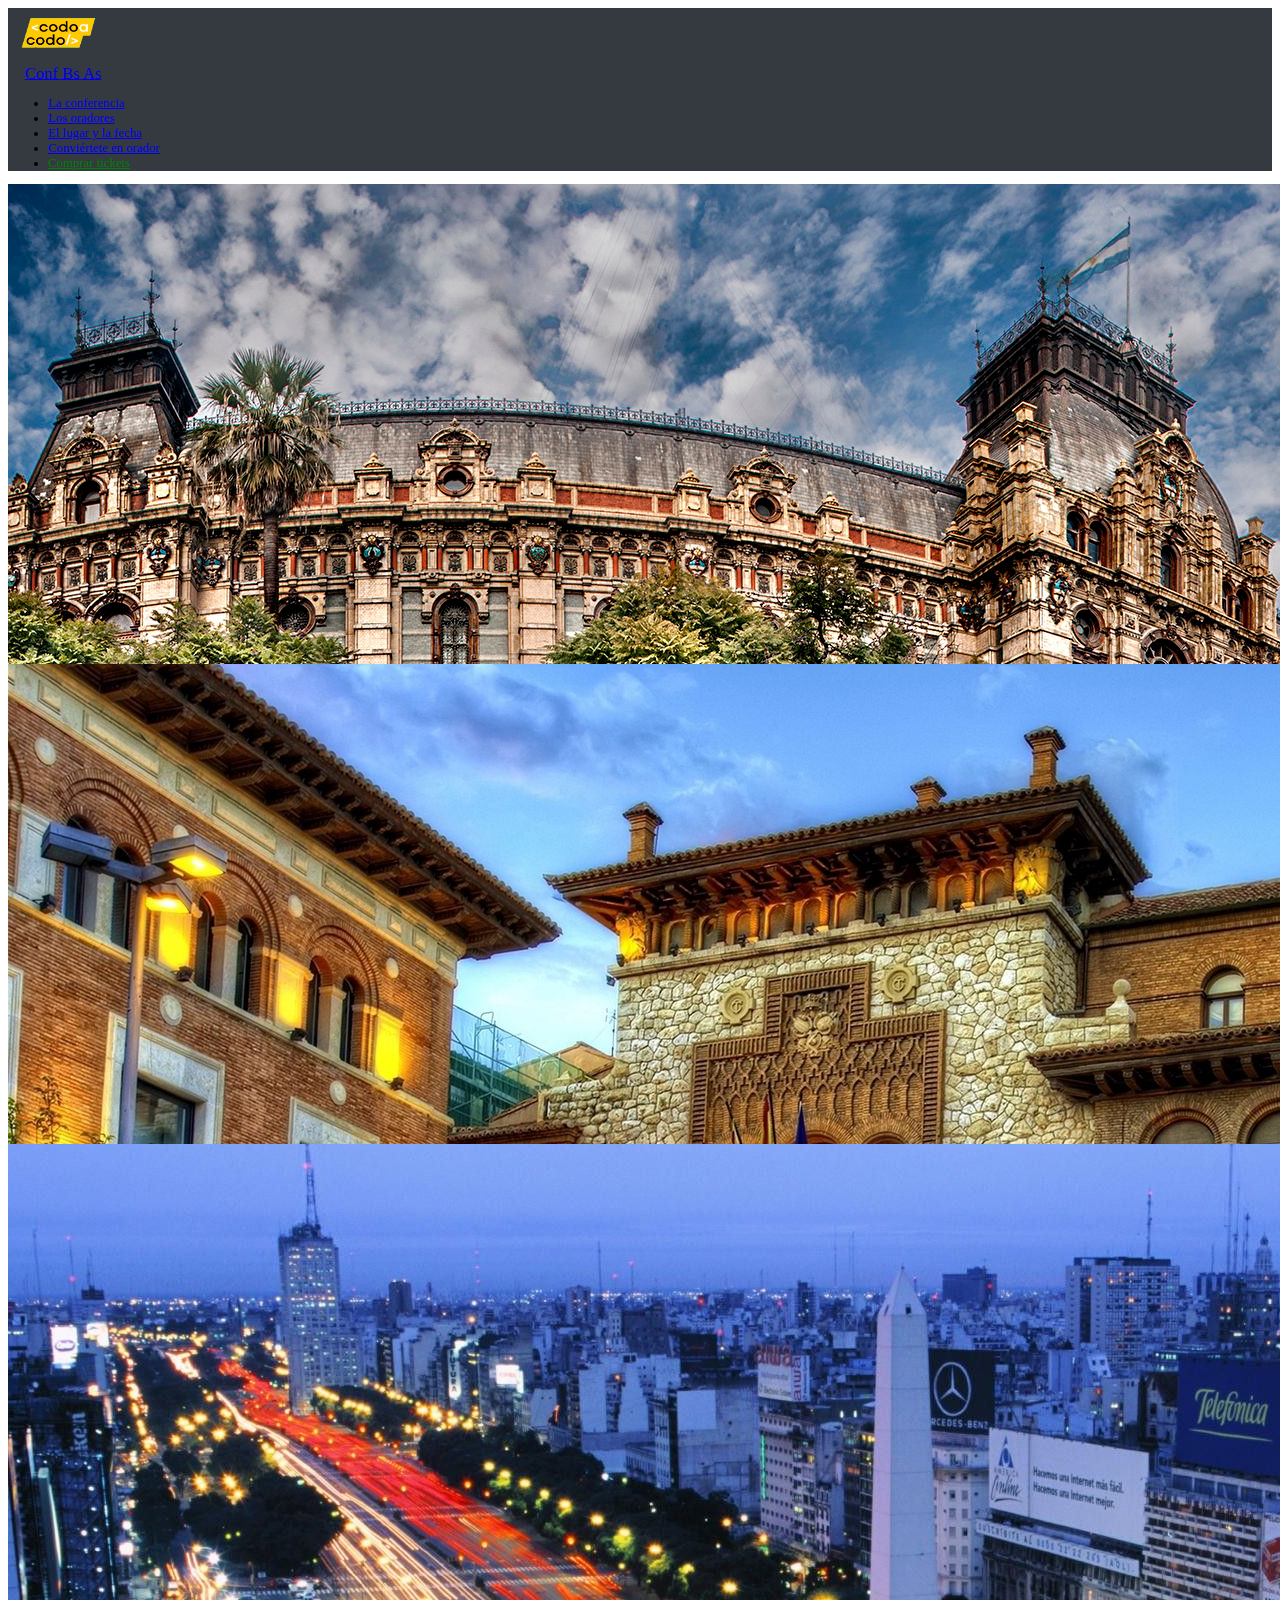
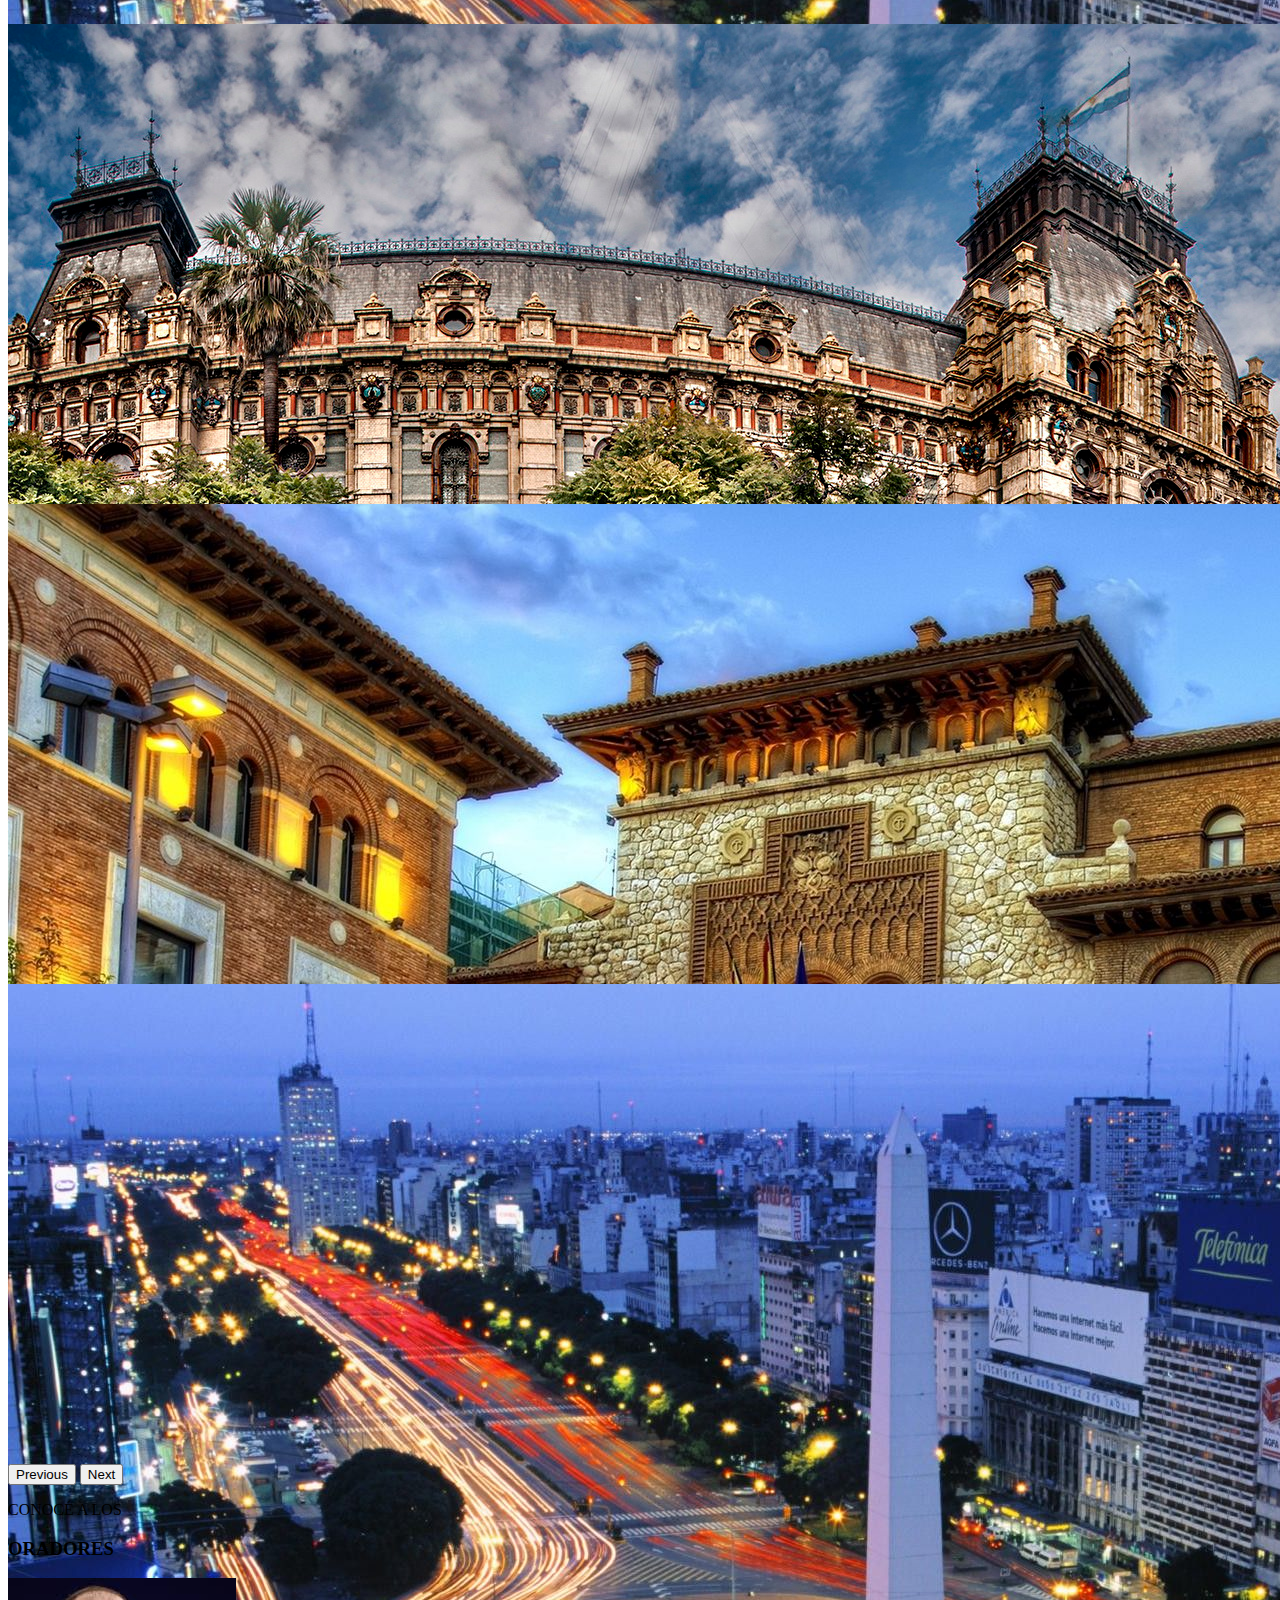
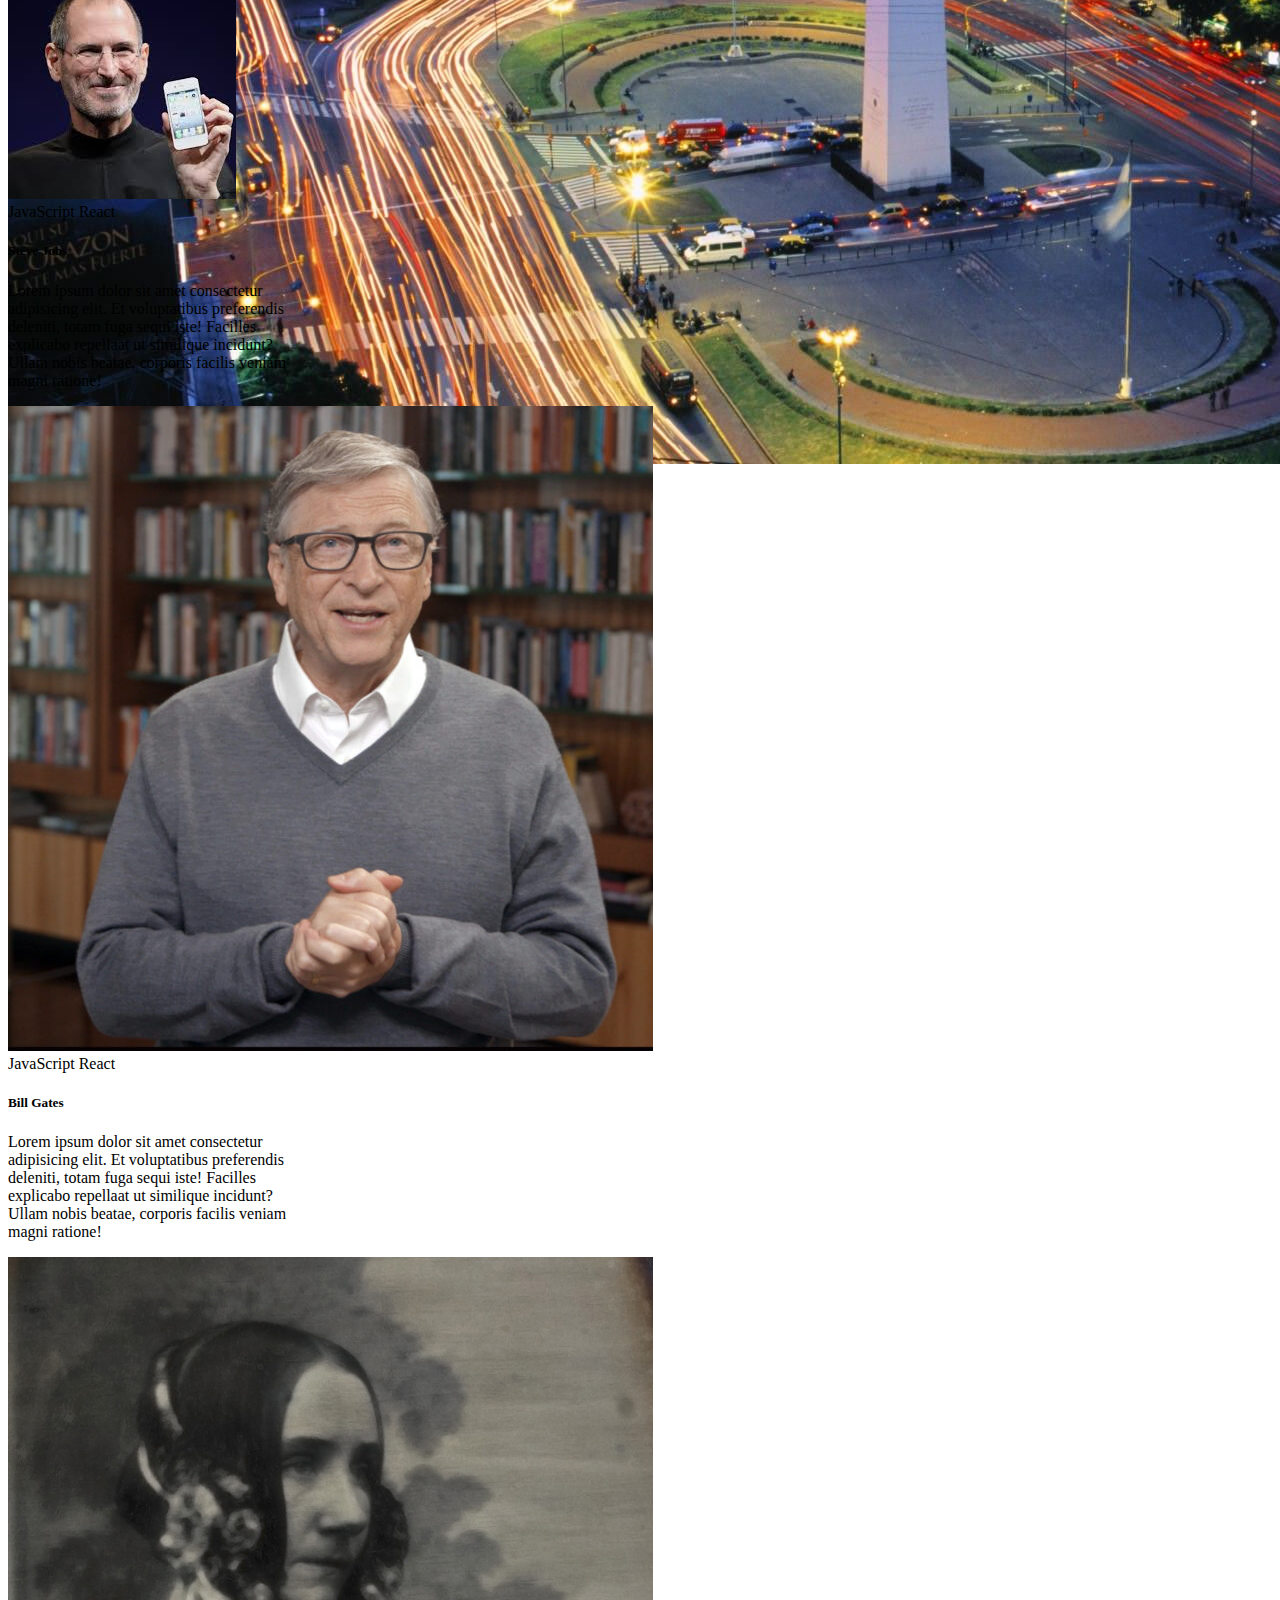
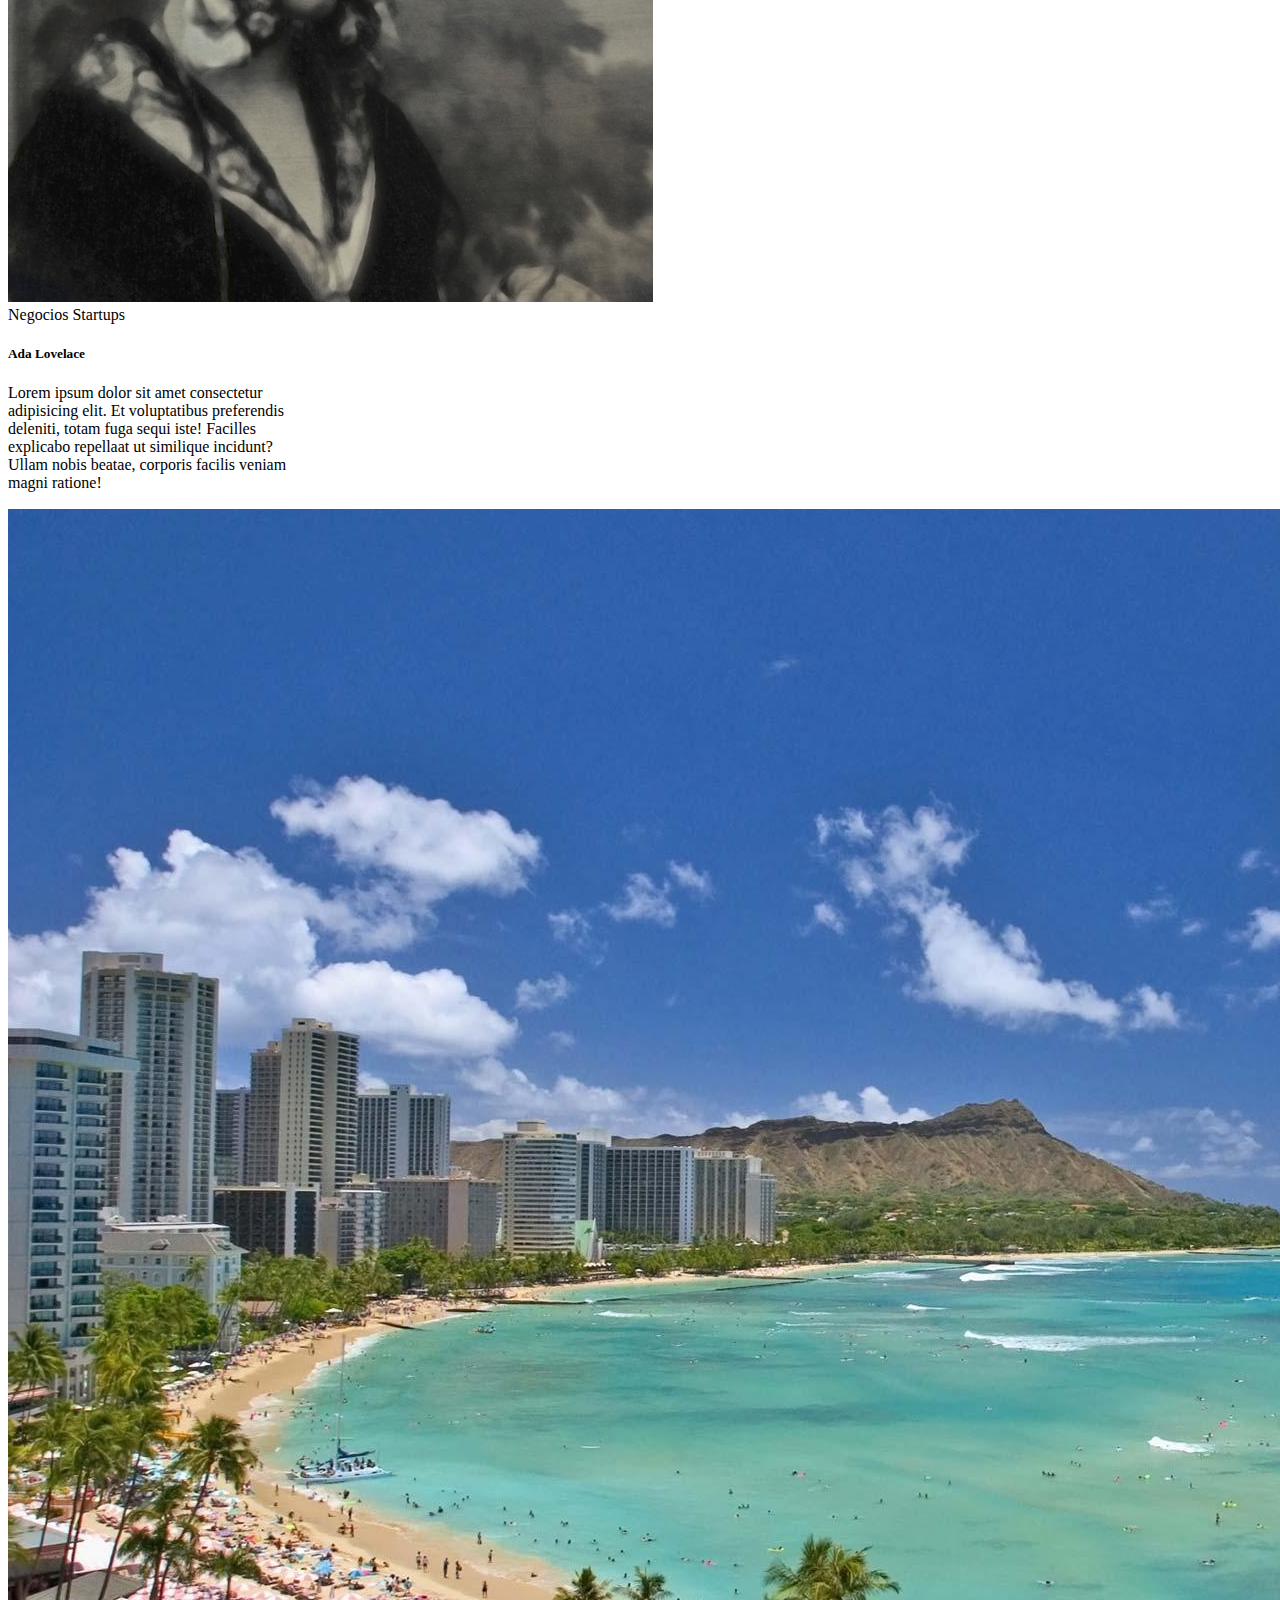
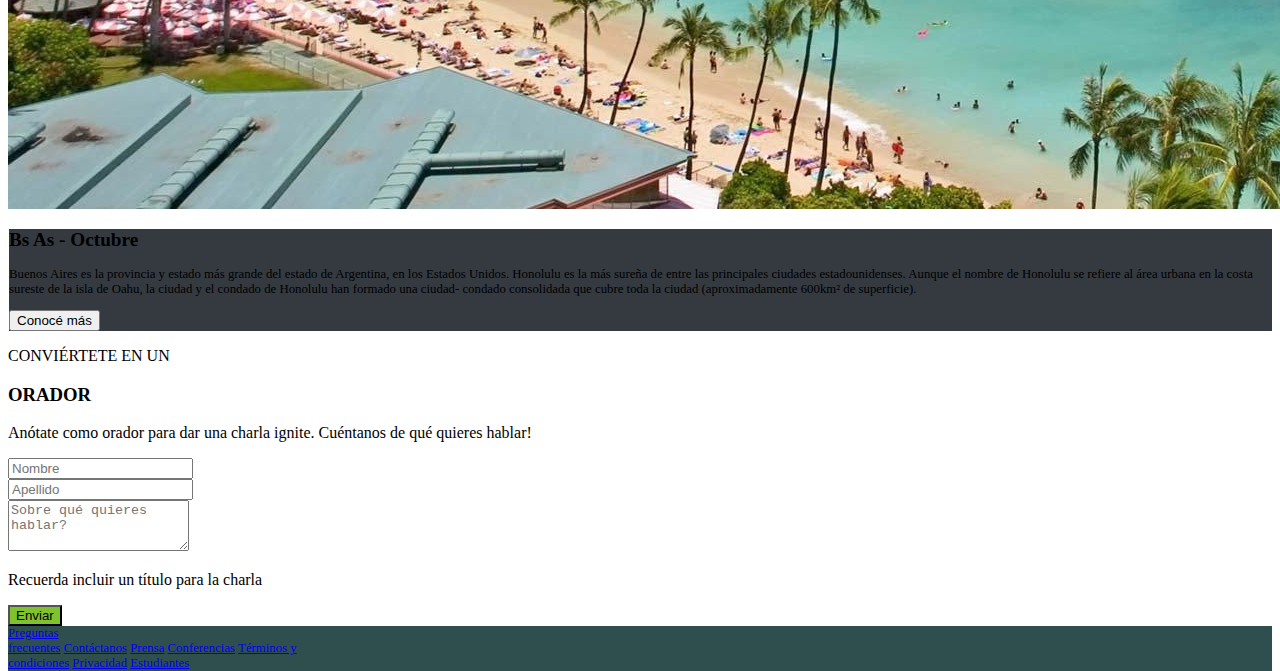
<file: index.html>
<!DOCTYPE html>
<html lang="en">

<head>
    <meta charset="UTF-8">
    <meta name="viewport" content="width=device-width, user-scalable=no, initial-scale=1.0, maximum-scale=1.0, minimum-scale=1.0">
    <title>Integrador Front-end</title>
    <link href="https://cdn.jsdelivr.net/npm/bootstrap@5.3.2/dist/css/bootstrap.min.css" rel="stylesheet"
        integrity="sha384-T3c6CoIi6uLrA9TneNEoa7RxnatzjcDSCmG1MXxSR1GAsXEV/Dwwykc2MPK8M2HN" crossorigin="anonymous">
    <link rel="stylesheet" href="styles.css" type="text/css">
</head>

<body>
    <div class="flex-container">
        <div class="header">
            <div class="row customtextsize grey-bg">
                <!-- Inicio del navbar -->
                <div class="col-md-1"></div>
                <div class="col-md-1"><img class="iconsize" src="images/codoacodo.png" alt="codoacodo"></div>
                <div class="col"><a id="labelHeader" class="nav-link active text-light" aria-current="page" href="#">Conf
                        Bs As</a></div>
                <div class="col-md-3"></div>
                <div class="col-6 col-cards">
                    <ul class="nav p-2">
                        <li class="nav-item ">
                            <a class="nav-link active text-light" aria-current="page" href="#">La conferencia</a>
                        </li>
                        <li class="nav-item">
                            <a class="nav-link text-secondary" href="#">Los oradores</a>
                        </li>
                        <li class="nav-item">
                            <a class="nav-link text-secondary" href="#">El lugar y la fecha</a>
                        </li>
                        <li class="nav-item">
                            <a class="nav-link text-secondary" href="#">Conviértete en orador</a>
                        </li>
                        <li class="nav-item">
                            <a class="nav-link green-text" href="https://marianoesquilache.github.io/integrador-front-end/tickets.html">Comprar tickets</a>
                        </li>
                    </ul>
                </div>
                <!-- Fin del Navbar -->
            </div>
        </div>

        <!-- aca empieza el carrousel -->
        <div class="maincarousel">
            <div id="carousel" class="carousel slide">
                <div class="carousel-inner">
                    <div class="carousel-item active carousel-size">
                        <img src="images/ba1.jpg" class="d-block w-100" alt="Imagen de Buenos Aires">
                        <div class="carousel-caption">
                            <div class="row">
                                <div class="col-6"></div>
                                <div class="col-12 col-md-6 p-0 ">
                                    <div class="card w-100 m-0 text-end text-light bg-transparent" style="width: 18rem;">
                                        <div class="card-body ">
                                            <h5 class="card-title hide-on-mobile">Conf Bs As</h5>
                                            <p class="card-text hide-on-mobile" class="flex-card">Bs As llega por primera vez a Argentina. Un evento para
                                                compartir con
                                                nuestra comunidad el conocimiento y experiencia de los expertos que
                                                están creando el futuro de Internet. Ven a conocer a miembros del
                                                evento, a otros estudiantes de Codo a Codo y los oradores de primer
                                                nivel que tenemos para ti. Te esperamos!
                                            </p>
                                            <button type="button" class="btn btn-outline-light">Quiero ser orador</button>
                                            <a class="btn btn-success" href="https://marianoesquilache.github.io/integrador-front-end/tickets.html">Comprar tickets</a>
                                        </div>
                                    </div>
                                </div>
                            </div>
                        </div>
                    </div>
                    <div class="carousel-item carousel-size">
                        <img src="images/ba2.jpg" class="d-block w-100" alt="Segunda imagen de Buenos Aires">
                        <div class="carousel-caption">
                            <div class="row">
                                <div class="col-6"></div>
                                <div class="col-6 p-0 ">
                                    <div class="card w-100 m-0 text-end text-light bg-transparent" style="width: 18rem;">
                                        <div class="card-body ">
                                            <h5 class="card-title">Conf Bs As</h5>
                                            <p class="card-text">Bs As llega por primera vez a Argentina. Un evento para
                                                compartir con
                                                nuestra comunidad el conocimiento y experiencia de los expertos que
                                                están creando el futuro de Internet. Ven a conocer a miembros del
                                                evento, a otros estudiantes de Codo a Codo y los oradores de primer
                                                nivel que tenemos para ti. Te esperamos!
                                            </p>
                                            <button type="button" class="btn btn-outline-light">Quiero ser orador</button>
                                            <button type="button" class="btn btn-success">Comprar tickets</button>
                                        </div>
                                    </div>
                                </div>
                            </div>
                        </div>
                    </div>
                    <div class="carousel-item carousel-size">
                        <img src="images/ba3.jpg" class="d-block w-100" alt="Imagen nocturna de Buenos Aires ">
                        <div class="carousel-caption">
                            <div class="row">
                                <div class="col-6"></div>
                                <div class="col-6 p-0 ">
                                    <div class="card w-100 m-0 text-end text-light bg-transparent" style="width: 18rem;">
                                        <div class="card-body ">
                                            <h5 class="card-title">Conf Bs As</h5>
                                            <p class="card-text">Bs As llega por primera vez a Argentina. Un evento para
                                                compartir con
                                                nuestra comunidad el conocimiento y experiencia de los expertos que
                                                están creando el futuro de Internet. Ven a conocer a miembros del
                                                evento, a otros estudiantes de Codo a Codo y los oradores de primer
                                                nivel que tenemos para ti. Te esperamos!
                                            </p>
                                            <button type="button" class="btn btn-outline-light">Quiero ser orador</button>
                                            <button type="button" class="btn btn-success">Comprar tickets</button>
                                        </div>
                                    </div>
                                </div>
                            </div>
                        </div>
                    </div>
                    <div class="carousel-item carousel-size">
                        <img src="images/hawaii.jpg" class="d-block w-100" alt="Imagen de Hawaii">
                        <div class="carousel-caption">
                            <div class="row">
                                <div class="col-6"></div>
                                <div class="col-6 p-0 ">
                                    <div class="card w-100 m-0 text-end text-light bg-transparent" style="width: 18rem;">
                                        <div class="card-body ">
                                            <h5 class="card-title">Conf Bs As</h5>
                                            <p class="card-text">Bs As llega por primera vez a Argentina. Un evento para
                                                compartir con
                                                nuestra comunidad el conocimiento y experiencia de los expertos que
                                                están creando el futuro de Internet. Ven a conocer a miembros del
                                                evento, a otros estudiantes de Codo a Codo y los oradores de primer
                                                nivel que tenemos para ti. Te esperamos!
                                            </p>
                                            <button type="button" class="btn btn-outline-light">Quiero ser orador</button>
                                            <button type="button" class="btn btn-success">Comprar tickets</button>
                                        </div>
                                    </div>
                                </div>
                            </div>
                        </div>
                    </div>
                    <div class="carousel-item carousel-size">
                        <img src="images/hawaii2.jpg" class="d-block w-100" alt="Otra imagen de hawaii">
                        <div class="carousel-caption">
                            <div class="row">
                                <div class="col-6"></div>
                                <div class="col-6 p-0 ">
                                    <div class="card w-100 m-0 text-end text-light bg-transparent" style="width: 18rem;">
                                        <div class="card-body ">
                                            <h5 class="card-title">Conf Bs As</h5>
                                            <p class="card-text">Bs As llega por primera vez a Argentina. Un evento para
                                                compartir con
                                                nuestra comunidad el conocimiento y experiencia de los expertos que
                                                están creando el futuro de Internet. Ven a conocer a miembros del
                                                evento, a otros estudiantes de Codo a Codo y los oradores de primer
                                                nivel que tenemos para ti. Te esperamos!
                                            </p>
                                            <button type="button" class="btn btn-outline-light">Quiero ser orador</button>
                                            <button type="button" class="btn btn-success">Comprar tickets</button>
                                        </div>
                                    </div>
                                </div>
                            </div>
                        </div>
                    </div>
                    <div class="carousel-item carousel-size">
                        <img src="images/hawaii3.jpg" class="d-block w-100" alt="Imagen nocturna de hawaii">
                        <div class="carousel-caption">
                            <div class="row">
                                <div class="col-6"></div>
                                <div class="col-6 p-0 ">
                                    <div class="card w-100 m-0 text-end text-light bg-transparent" style="width: 18rem;">
                                        <div class="card-body ">
                                            <h5 class="card-title">Conf Bs As</h5>
                                            <p class="card-text">Bs As llega por primera vez a Argentina. Un evento para
                                                compartir con
                                                nuestra comunidad el conocimiento y experiencia de los expertos que
                                                están creando el futuro de Internet. Ven a conocer a miembros del
                                                evento, a otros estudiantes de Codo a Codo y los oradores de primer
                                                nivel que tenemos para ti. Te esperamos!
                                            </p>
                                            <button type="button" class="btn btn-outline-light">Quiero ser orador</button>
                                            <button type="button" class="btn btn-success">Comprar tickets</button>
                                        </div>
                                    </div>
                                </div>
                            </div>
                        </div>
                    </div>
                </div>
                <button class="carousel-control-prev" type="button" data-bs-target="#carousel" data-bs-slide="prev">
                    <span class="carousel-control-prev-icon" aria-hidden="true"></span>
                    <span class="visually-hidden">Previous</span>
                </button>
                <button class="carousel-control-next" type="button" data-bs-target="#carousel" data-bs-slide="next">
                    <span class="carousel-control-next-icon" aria-hidden="true"></span>
                    <span class="visually-hidden">Next</span>
                </button>
            </div>
        </div>
        <!-- aca termina el carrouse -->
        <div class="maincards">
            <div class="row  justify-content-center text-center font-weight-bold my-auto">
                <p>CONOCÉ A LOS</p>
                <h3>ORADORES</h3>
            </div>
            <div class="row m-auto justify-content-center">
                <div class="col-md-1"></div>
                <div class="col-12 col-md-3">
                    <!-- Comienzo de Card -->
                    <div class="card m-5" style="width: 18rem;">
                        <img src="images/steve.jpg" class="card-img-top" alt="...">
                        <div class="card-body">
                            <span class="badge text-bg-warning">JavaScript</span>
                            <span class="badge text-bg-info text-light">React</span>
                            <h5 class="card-title">Steve Jobs</h5>
                            <p class="card-text">Lorem ipsum dolor sit amet consectetur adipisicing
                                elit. Et voluptatibus preferendis deleniti, totam fuga
                                sequi iste! Facilles explicabo repellaat ut similique
                                incidunt? Ullam nobis beatae, corporis facilis veniam
                                magni ratione!</p>
                        </div>
                    </div>
                    <!-- Fin de card   -->
                </div>
                <div class="col-12 col-md-3">
                    <!-- Comienzo de Card -->
                    <div class="card m-5" style="width: 18rem;">
                        <img src="images/bill.jpg" class="card-img-top" alt="...">
                        <div class="card-body">
                            <span class="badge text-bg-warning">JavaScript</span>
                            <span class="badge text-bg-info whitefont-badge text-light">React</span>
                            <h5 class="card-title">Bill Gates</h5>
                            <p class="card-text">Lorem ipsum dolor sit amet consectetur adipisicing
                                elit. Et voluptatibus preferendis deleniti, totam fuga
                                sequi iste! Facilles explicabo repellaat ut similique
                                incidunt? Ullam nobis beatae, corporis facilis veniam
                                magni ratione!
                            </p>
                        </div>
                    </div>
                    <!-- Fin de card   -->
                </div>
                <div class="col-12 col-md-3">
                    <!-- Comienzo de Card -->
                    <div class="card m-5" style="width: 18rem;">
                        <img src="images/ada.jpeg" class="card-img-top" alt="...">
                        <div class="card-body">
                            <span class="badge text-bg-secondary">Negocios</span>
                            <span class="badge text-bg-danger">Startups</span>
                            <h5 class="card-title">Ada Lovelace</h5>
                            <p class="card-text">Lorem ipsum dolor sit amet consectetur adipisicing
                                elit. Et voluptatibus preferendis deleniti, totam fuga
                                sequi iste! Facilles explicabo repellaat ut similique
                                incidunt? Ullam nobis beatae, corporis facilis veniam
                                magni ratione!
                            </p>
                        </div>
                    </div>
                    <!-- Fin de card   -->
                </div>
                <div class="col-1"></div>
            </div>
        </div>
        <div class="mainbanner">
            <div class="row top-white-border">
                <div class="col-6 hide-on-mobile p-0">
                    <img src="images/honolulu.jpg" class="img-fluid" alt="Foto honolulu">
                </div>
                <div class="col-12 col-md-6  grey-bg text-light customtextsize left-white-border p-3">
                    <h2>Bs As - Octubre</h2>
                    <p>Buenos Aires es la provincia y estado más grande del estado de Argentina, en los Estados Unidos.
                        Honolulu es la
                        más sureña de entre las principales ciudades estadounidenses. Aunque el nombre de Honolulu se
                        refiere al área
                        urbana en la costa sureste de la isla de Oahu, la ciudad y el condado de Honolulu han formado una
                        ciudad-
                        condado consolidada que cubre toda la ciudad (aproximadamente 600km² de superficie).
                    </p>
                    <button type="button" class="btn btn-outline-light">Conocé más</button>
                </div>
            </div>
        </div>
        <div class="row text-center">
            <p>CONVIÉRTETE EN UN</p>
            <h3>ORADOR</h3>
            <p>Anótate como orador para dar una charla ignite. Cuéntanos de qué quieres hablar!</p>
        </div>
        <div class="row text-center">
            <div class="col-2 mx--auto"></div>
            <div class="form-oradores col-8">
                <div class="row ">
                    <div class="col-5 p-0">
                        <input type="text" class="form-control mx-auto" id="exampleFormControlInput1" placeholder="Nombre">
                    </div>
                    <div class="col-2"></div>
                    <div class="col-5 p-0">
                        <input type="text" class="form-control mx-auto" id="exampleFormControlInput1" placeholder="Apellido">
                    </div>
                </div>
                <div class="row mt-4">
                    <textarea class="form-control" id="Textarea" rows="3"
                        placeholder="Sobre qué quieres hablar?"></textarea>
                </div>
                <div class="row">
                    <div class="col-5 text-muted small">
                        <p>Recuerda incluir un título para la charla</p>
                    </div>
                    <div class="col-7"></div>
                </div>
                <div class="row mb-1">
                    <button class="btn green-apple-bg text-light w-100" type="button">Enviar</button>
                </div>
            </div>
            <div class="col-2"></div>
        </div>
        <div class="footer">
            <div class="row iron-blue-bg customtextsize ">
                <div class="col-2"></div>
                <div class="col-8 ">
                    <nav class="navbar navbar-expand-lg iron-blue-bg">
                        <div class="navbar-nav iron-blue-bg w-100 center-text justify-content-between">
                            <a class="nav-link text-white" aria-current="page" href="#">Preguntas<br> frecuentes</a>
                            <a class="nav-link text-white" href="#">Contáctanos</a>
                            <a class="nav-link text-white" href="#">Prensa</a>
                            <a class="nav-link active text-white" href="#">Conferencias</a>
                            <a class="nav-link active text-white" href="#">Términos y<br> condiciones</a>
                            <a class="nav-link active text-white" href="#">Privacidad</a>
                            <a class="nav-link active text-white" href="#">Estudiantes</a>
                        </div>
                    </nav>
                </div>
                <div class="col-2"></div>
            </div>
        </div>
    </div>
    <script src="https://cdn.jsdelivr.net/npm/bootstrap@5.3.2/dist/js/bootstrap.bundle.min.js"
        integrity="sha384-C6RzsynM9kWDrMNeT87bh95OGNyZPhcTNXj1NW7RuBCsyN/o0jlpcV8Qyq46cDfL"
        crossorigin="anonymous"></script>
</body>

</html>
</file>
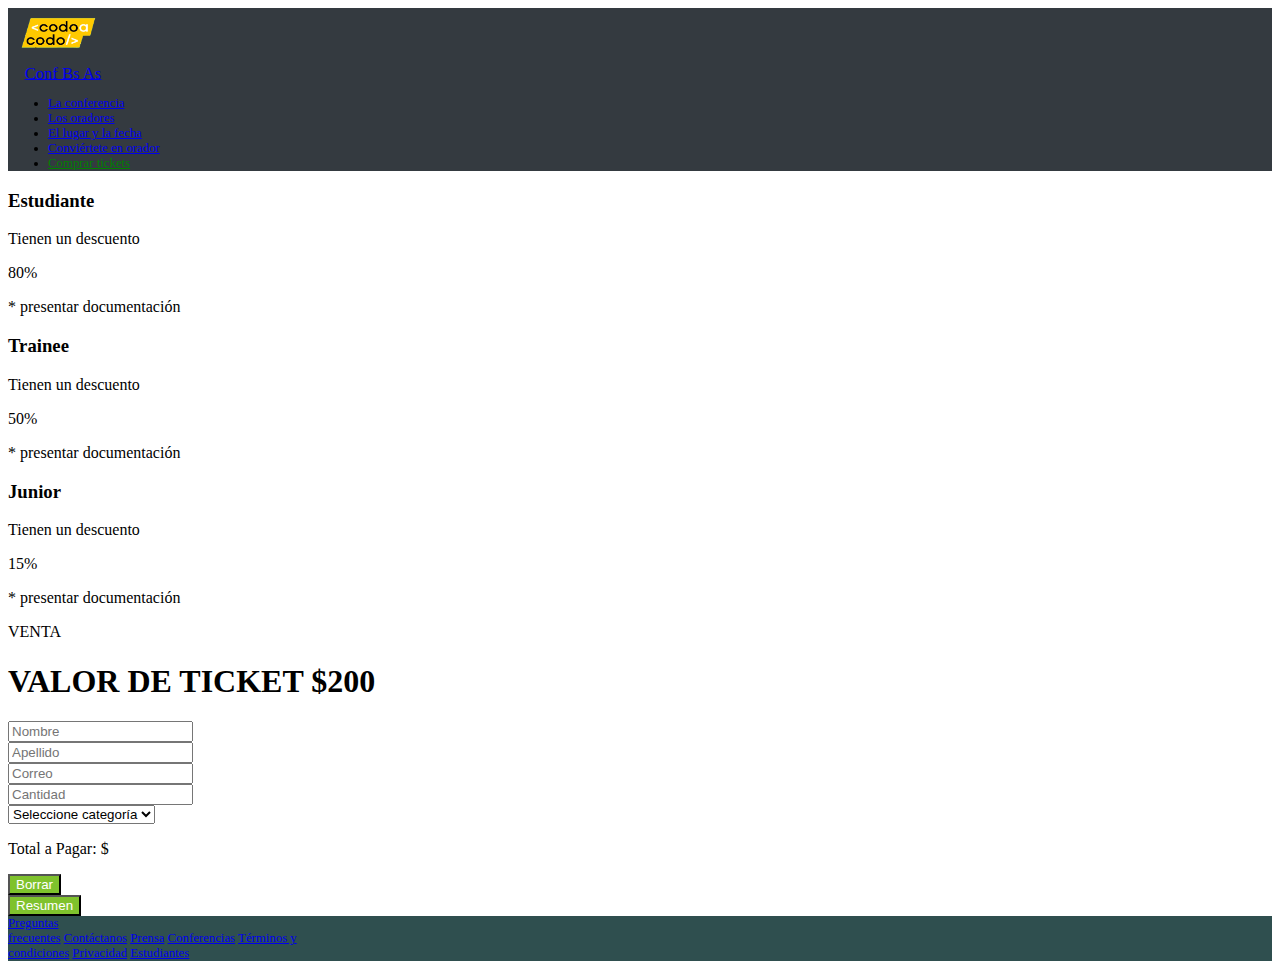
<file: tickets.html>
<!DOCTYPE html>
<html lang="en">

<head>
    <meta charset="UTF-8">
    <meta name="viewport" content="width=device-width, initial-scale=1.0">
    <title>Comprar Tickets</title>
    <link href="https://cdn.jsdelivr.net/npm/bootstrap@5.3.2/dist/css/bootstrap.min.css" rel="stylesheet"
        integrity="sha384-T3c6CoIi6uLrA9TneNEoa7RxnatzjcDSCmG1MXxSR1GAsXEV/Dwwykc2MPK8M2HN" crossorigin="anonymous">
    <link rel="stylesheet" href="styles.css" type="text/css">
</head>

<body>
    <div class="flex-container">
        <div class="header">
            <div class="row customtextsize grey-bg">
                <!-- Inicio del navbar -->
                <div class="col-md-1"></div>
                <div class="col-md-1"><img class="iconsize" src="images/codoacodo.png" alt="codoacodo"></div>
                <div class="col"><a id="labelHeader" class="nav-link active text-light" aria-current="page"
                        href="#">Conf
                        Bs As</a></div>
                <div class="col-md-3"></div>
                <div class="col-6 col-cards">
                    <ul class="nav p-2">
                        <li class="nav-item ">
                            <a class="nav-link active text-light" aria-current="page" href="#">La conferencia</a>
                        </li>
                        <li class="nav-item">
                            <a class="nav-link text-secondary" href="#">Los oradores</a>
                        </li>
                        <li class="nav-item">
                            <a class="nav-link text-secondary" href="#">El lugar y la fecha</a>
                        </li>
                        <li class="nav-item">
                            <a class="nav-link text-secondary" href="#">Conviértete en orador</a>
                        </li>
                        <li class="nav-item">
                            <a class="nav-link green-text" href="#">Comprar tickets</a>
                        </li>
                    </ul>
                </div>
                <!-- Fin del Navbar -->
            </div>
        </div>
        <div class="ticketscontainer ">
            <div class="row p-3">
                <div class="col-3"></div>
                <div class="col-2 m-1 p-3 border border-primary text-center">
                    <h3>Estudiante</h3>
                    <p>Tienen un descuento</p>
                    <div class=fw-bold>
                        <p>80%</h3>
                    </div>
                    <div>
                        <p class="text-secondary">* presentar documentación</p>
                    </div>
                </div>
                <div class="col-2 m-1 p-3 border border-success text-center">
                    <h3>Trainee</h3>
                    <p>Tienen un descuento</p>
                    <div class=fw-bold>
                        <p>50%</h3>
                    </div>
                    <div>
                        <p class="text-secondary">* presentar documentación</p>
                    </div>
                </div>
                <div class="col-2 m-1 p-3 border border-warning text-center">
                    <h3>Junior</h3>
                    <p>Tienen un descuento</p>
                    <div class=fw-bold>
                        <p>15%</h3>
                    </div>
                    <div>
                        <p class="text-secondary">* presentar documentación</p>
                    </div>
                </div>
                <div class="col-3"></div>
            </div>
            <div class="row m-3 text-center">
                <div class="col-12">
                    <p>VENTA</p>
                    <h1>VALOR DE TICKET $200</h1>
                </div>
            </div>
            <div class="ticketsForm">
                <div class="row m-3">
                    <div class="col-3"></div>
                    <div class="col-3"><input class="form-control" type="text" placeholder="Nombre"
                            aria-label="default input example"></div>
                    <div class="col-3"><input class="form-control" type="text" placeholder="Apellido"
                            aria-label="default input example"></div>
                    <div class="col-3"></div>
                </div>
                <div class="row m-3">
                    <div class="col-3"></div>
                    <div class="col-6"><input class="form-control" type="text" placeholder="Correo"
                            aria-label="default input example"></div>
                    <div class="col-3"></div>
                </div>
                <div class="row m-3">
                    <div class="col-3"></div>
                    <div class="col-3"><input class="form-control" id="inputCantidad" type="text" placeholder="Cantidad"
                            aria-label="default input example"></div>
                    <div class="col-3"><select class="form-select" id="selectorCategoria" aria-label="Default select example">
                            <option selected>Seleccione categoría</option>
                            <option value="1">Estudiante</option>
                            <option value="2">Trainee</option>
                            <option value="3">Junior</option>
                        </select>
                    </div>
                    <div class="col-3"></div>
                </div>
                <div class="row">
                    <div class="col-3"></div>
                    <div class="col-6 p-3 mb-2 rounded m-3 p-1 bg-primary-subtle text-emphasis-primary">
                        <p id ="pTotal">Total a Pagar: $</p>
                    </div>
                    <div class="col-3"></div>
                </div>
                <div class="row m-3 }">
                    <div class="col-3"></div>
                    <div class="col-3  ">
                        <div class="d-grid gap-2">
                            <button class="btn white-text green-apple-bg" id="buttonBorrar" type="button">Borrar</button>
                        </div>
                    </div>
                    <div class="col-3  ">
                        <div class="d-grid gap-2">
                            <button class="btn white-text green-apple-bg" id="buttonResumen" type="button">Resumen</button>
                        </div>
                    </div>
                    <div class="col-3"></div>
                </div>
            </div>
        </div>
        
    </div>
    <footer>
        <div class="footer">
            <div class="row iron-blue-bg customtextsize ">
                <div class="col-2"></div>
                <div class="col-8 ">
                    <nav class="navbar navbar-expand-lg iron-blue-bg">
                        <div class="navbar-nav iron-blue-bg w-100 center-text justify-content-between">
                            <a class="nav-link text-white" aria-current="page" href="#">Preguntas<br> frecuentes</a>
                            <a class="nav-link text-white" href="#">Contáctanos</a>
                            <a class="nav-link text-white" href="#">Prensa</a>
                            <a class="nav-link active text-white" href="#">Conferencias</a>
                            <a class="nav-link active text-white" href="#">Términos y<br> condiciones</a>
                            <a class="nav-link active text-white" href="#">Privacidad</a>
                            <a class="nav-link active text-white" href="#">Estudiantes</a>
                        </div>
                    </nav>
                </div>
                <div class="col-2"></div>
            </div>
        </div>
    </footer>
    <script src="tickets.js"></script>
    <script src="https://cdn.jsdelivr.net/npm/bootstrap@5.3.2/dist/js/bootstrap.bundle.min.js"
        integrity="sha384-C6RzsynM9kWDrMNeT87bh95OGNyZPhcTNXj1NW7RuBCsyN/o0jlpcV8Qyq46cDfL"
        crossorigin="anonymous"></script>
    </div>
</body>
</html>
</file>
<file: styles.css>
html{
    height:100%;
}

body{
    display:flex;
    flex-direction: column;
    min-height: 100%;
}

.flex-container{
    width:100%

}

.white-text{
    color: white;

}

.green-text{
    color:green;
}

.green-apple-bg{
    background-color: #7fc22d;
}

.iron-blue-bg{
    background-color: darkslategrey;
}
.iconsize{
    height: 4em;
    width: 8em;
}

.grey-bg{
    background-color: #343a40;
}

.hawaiicol{
   background-image: url("/images/hawaii.jpg");
   height:20em;
}

.customtextsize{
    font-size: 0.8rem;

}



.nomargin{
    margin: 0;
}

.top-white-border{
    border-top: 1px double white;
}

.left-white-border{
    border-left: 1px solid white;
}

.carousel-size{
    max-height: 30em;
}


#labelHeader{    
    font-size: 1.3em;
    padding: 1em;
    white-space: nowrap;
}

.hide-on-mobile{
    display:block;
}

footer{
    margin-top: auto;
}
@media (max-width: 767px) {
    .hide-on-mobile {
      display: none;
    } 
}
</file>
